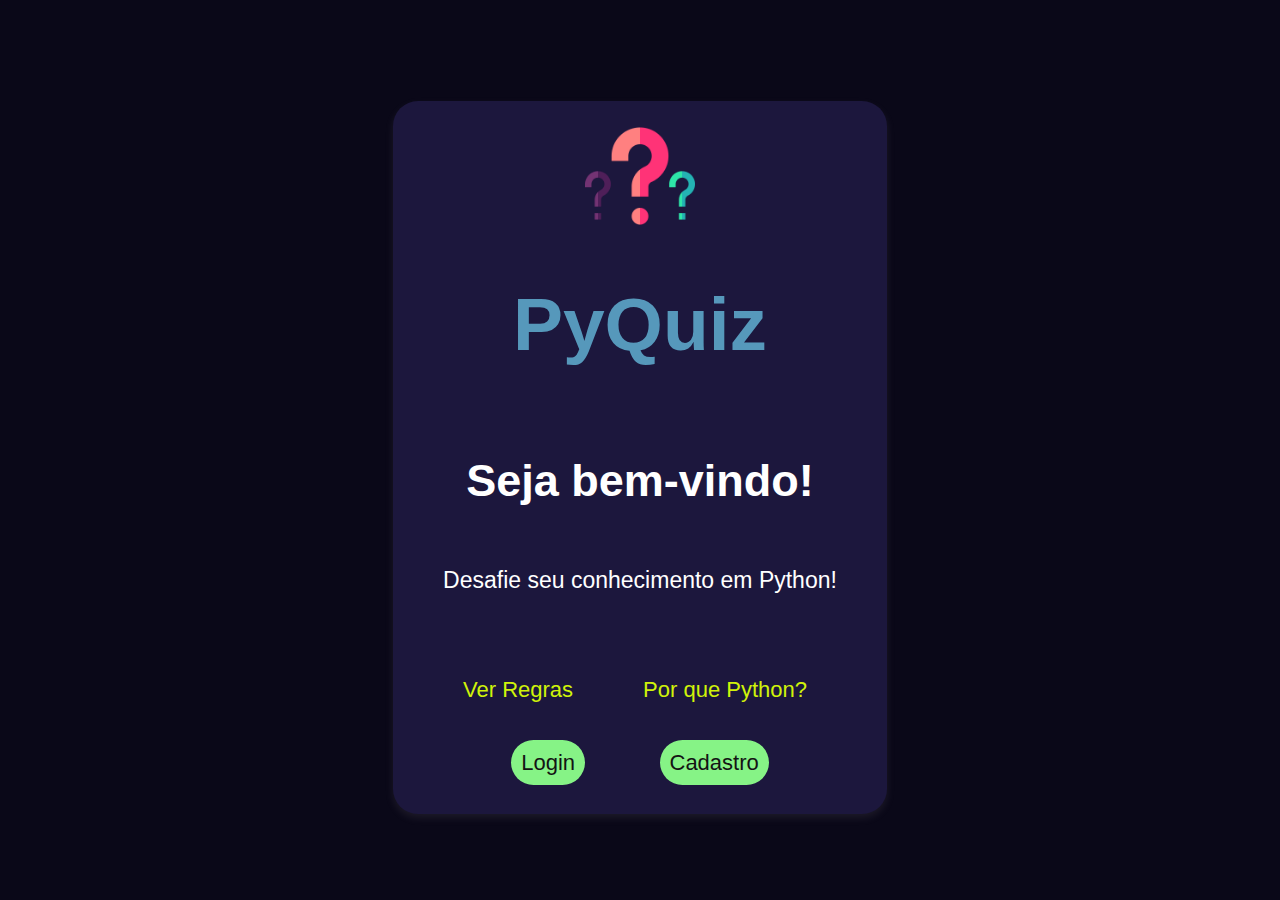
<file: index.html>
<!DOCTYPE html>
<html lang="en">
<head>
<meta charset="UTF-8">
<title>Bem-Vindo ao PyQuiz</title>
<link rel="stylesheet" href="css/style.css">

</head>
<body>

    <div class="container">
        <div class="box">
            <img src="img/pergunta.png" alt="imagem">
            <h1>PyQuiz</h1>
            <h2>Seja bem-vindo! </h2>
            <p>Desafie seu conhecimento em Python!</p>
            <ul>
                <li class="index-li"><a target="_self" href="pages/regras.html">Ver Regras</a></li>
                <li class="index-li"><a href="pages/python.html">Por que Python?</a></li><br><br>
            </ul>
            <div class="button">
                <a href="pages/login.php" class="b">Login</a>
                <a href="pages/cadastro.php" class="b">Cadastro</a><br><br>
            </div>
        </div>
    </div>
<a href="../novo-Q/"></a>
</body>
</html>
</file>
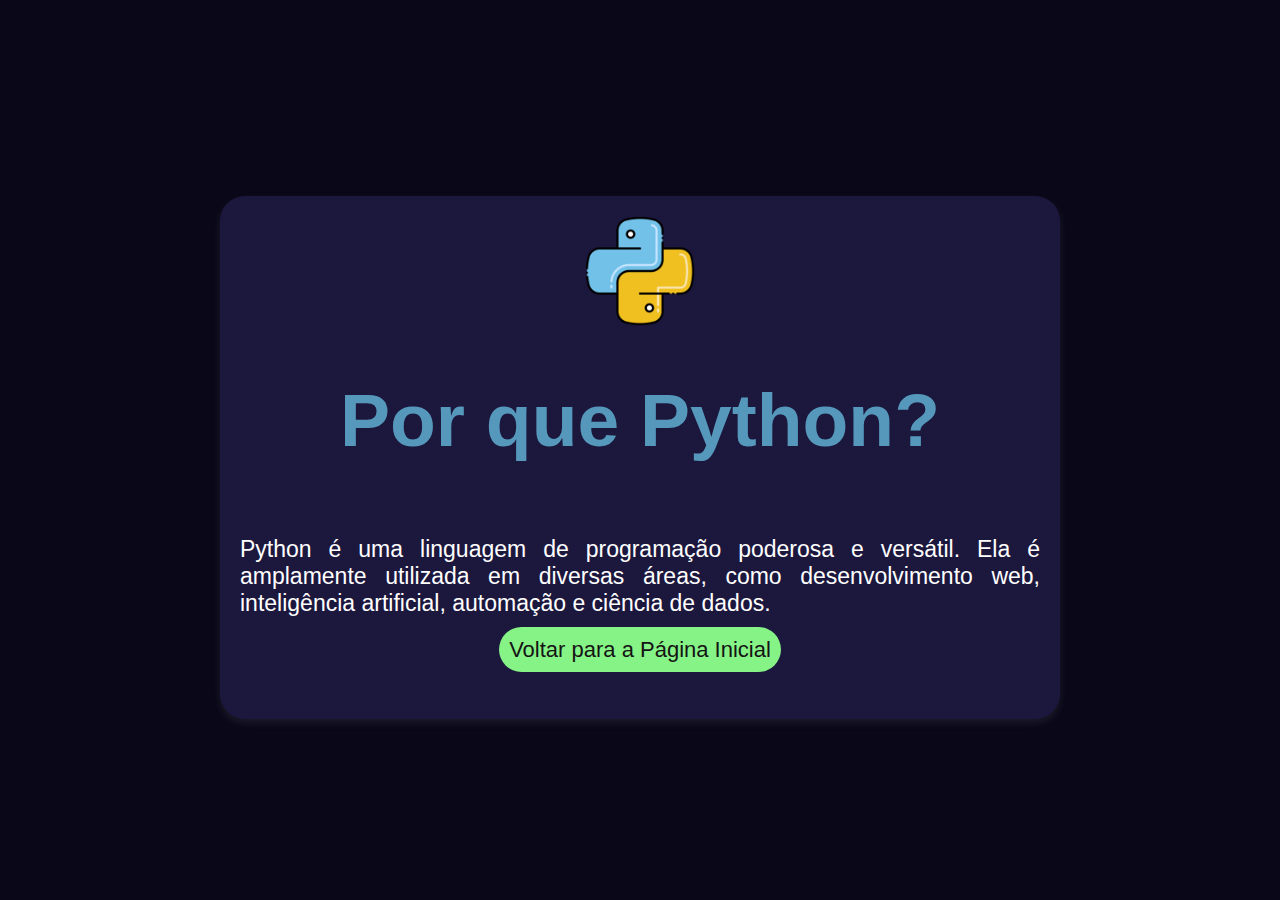
<file: pages/python.html>
<!DOCTYPE html>
<html lang="en">
<head>
    <meta charset="UTF-8">
    <meta name="viewport" content="width=device-width, initial-scale=1.0">
    <title>Por que Python?</title>
    <link rel="stylesheet" href="../css/style.css">
</head>
<body>
    <div class="container">
        <div class="box">
            <img src="../img/pitao.png" alt="python">
            <h1>Por que Python?</h1>
            <p class="python">Python é uma linguagem de programação poderosa e versátil. Ela é amplamente utilizada em diversas áreas, como desenvolvimento web, inteligência artificial, automação e ciência de dados.</p>
           
            <div class="button">
                <a href="../index.html" class="r">Voltar para a Página Inicial</a>
            </div><br><br>
        </div>
    </div>

</body>
</html>
</file>
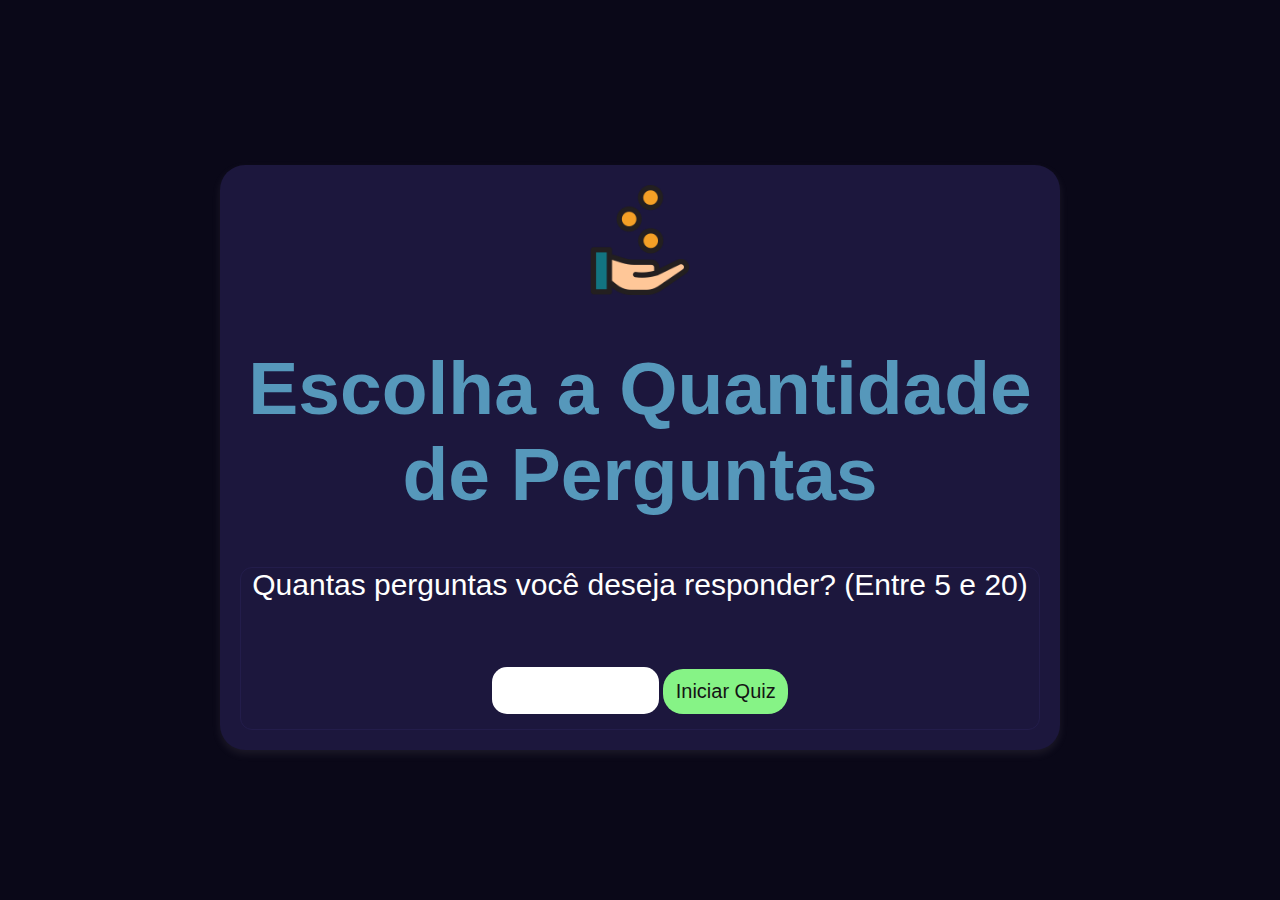
<file: pages/qtd_perguntas.html>
<!DOCTYPE html>
<html lang="en">
<head>
    <meta charset="UTF-8">
    <meta name="viewport" content="width=device-width, initial-scale=1.0">
    <title>Escolha a Quantidade de Perguntas</title>
    <link rel="stylesheet" href="../css/style.css">
</head>
<body>
<div class="container">
        <div class="box">
            <img src="../img/qtd.png" alt="qtd_pergunta">
            <h1>Escolha a Quantidade de Perguntas</h1>

            <form action="quiz.php" method="post" class="qtd">
                <label for="numero_perguntas">Quantas perguntas você deseja responder? (Entre 5 e 20)</label>
                <input type="number" name="numero_perguntas" id="numero_perguntas" min="5" max="20" required>
                <button type="submit">Iniciar Quiz</button>
            </form>
        </div>
    </div>
</body>
</html>
</file>
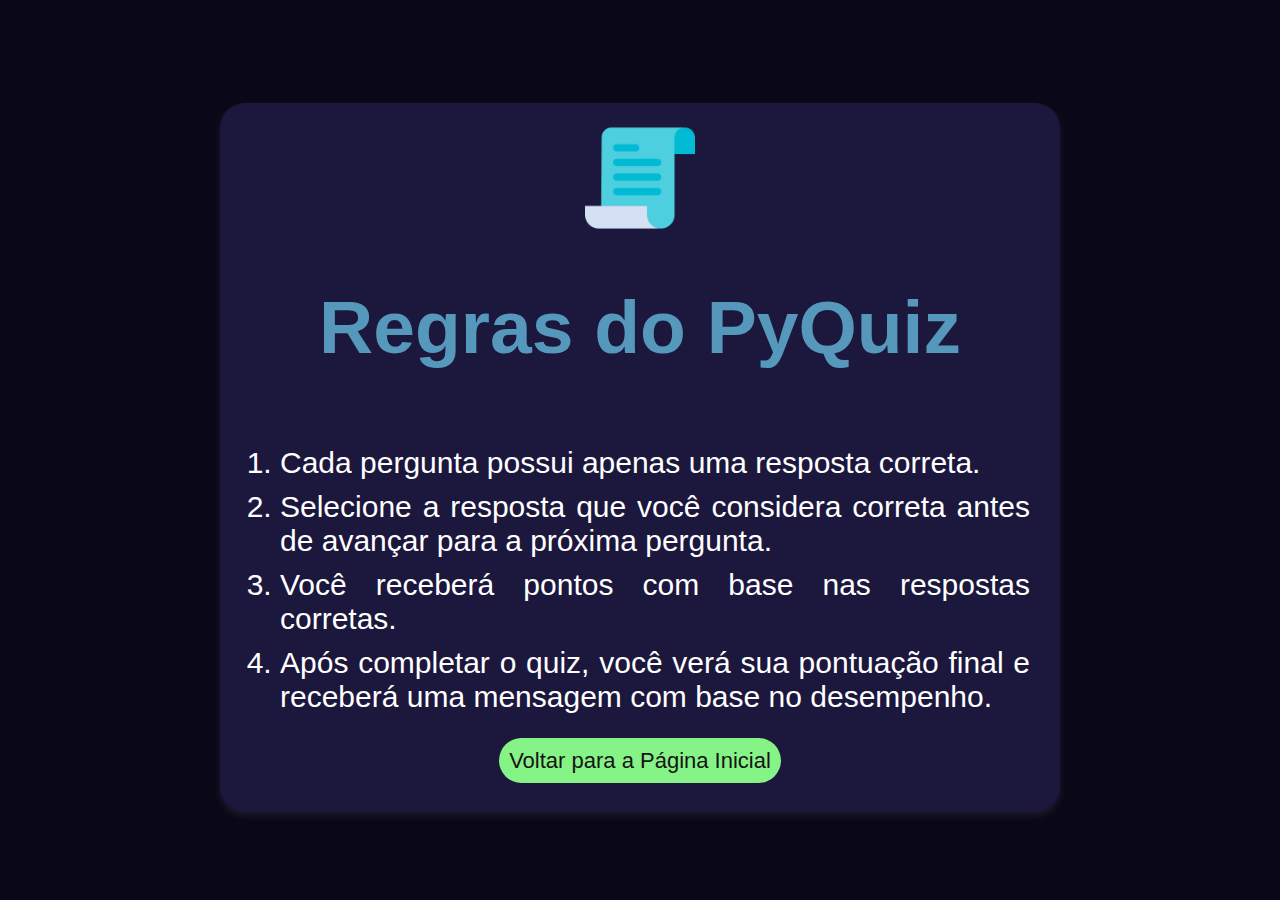
<file: pages/regras.html>
<!-- rules.php -->

<!DOCTYPE html>
<html lang="en">
<head>
    <meta charset="UTF-8">
    <meta name="viewport" content="width=device-width, initial-scale=1.0">
    <title>Regras do PyQuiz</title>
    <link rel="stylesheet" href="../css/style.css">
</head>
<body>
    <div class="container">
        <div class="box">
            <img src="../img/regras.png" alt="">
            <h1>Regras do PyQuiz</h1>

            <ol>
                <li>Cada pergunta possui apenas uma resposta correta.</li>
                <li>Selecione a resposta que você considera correta antes de avançar para a próxima pergunta.</li>
                <li>Você receberá pontos com base nas respostas corretas.</li>
                <li>Após completar o quiz, você verá sua pontuação final e receberá uma mensagem com base no desempenho.</li>
            </ol><br>
            <div class="button">
                <a href="../index.html" class="r">Voltar para a Página Inicial</a>
            </div><br>
        </div>
    </div>

</body>
</html>
</file>
<file: css/style.css>
body{
    background-color: #0a0818;
    color: #fff;
    font-family: 'Arial', sans-serif;
    margin: 0;
    padding: 0;
}


.container{
    text-align: center;
    justify-content: center;
    align-items: center;
    display: flex;
    flex-direction: row;
    min-width: 150px;
    height: 100vh;
}

.box {
    background-color: #1c173d;
    margin-top:15px;
    padding: 20px;
    border-radius: 25px;
    text-align: center;
    box-shadow: 0 4px 8px rgba(192, 189, 189, 0.1);
    display: flex;
    flex-direction: column;
    align-items: center;
    justify-content: center;
    min-width: 200px;
    max-width: 800px;
}

a{
    text-decoration: none;
    color: rgb(208, 243, 9);
    font-size: 22px;
}

img{
    width: 110px;
}

.box h1{
    color: rgb(86,152,187);
    font-size: 75px;
}

.box h2{
    font-size: 45px;
}

.box p{
    font-size:30px;
    text-align: justify;
}


/*------------------------------Index----------------------------------*/

.button a{
    cursor: pointer;
    width: 280px;
    height: 50px;
    border-radius: 40px;
    padding: 10px;
    border: none;
    background-color: rgb(134,243,134);
    color: #141414;
    margin-bottom: 5px;
    margin: 0 35px;
    margin-top: 20px;
}

ul{
    padding: 0 20px;
    text-decoration: none;
}

.index-li {
    list-style: none;
    padding: 30px;
}


/*------------------------------Regras----------------------------------*/

li{
    float: left;
    margin: 10px 10px 0 auto; 
    text-align: justify;
    font-size: 30px;
}


/*------------------------------login----------------------------------*/

.login{
    width: 500px;
}

.box p{
    font-size: 23px;
    margin-bottom: 20px;
}

.submit p{
    font-size: 20px;
    text-align: center;
}

.nome input{
    border-radius: 15px;
    border: none;
    width: 550px;
    height: 65px;
    padding-left: 15px;
    background-color: #0a0818;
    color: #b6b6b6;
    font-size: 22px;
    margin-bottom: 15px;
}
.email input{
    border-radius: 15px;
    border: none;
    width: 550px;
    height: 65px;
    padding-left: 15px;
    background-color: #0a0818;
    color: #b6b6b6;
    font-size: 22px;
}

.senha input{
    border-radius: 15px;
    border: none;
    width: 550px;
    height: 65px;
    padding-left: 15px;
    background-color: #0a0818;
    color: #b6b6b6;
    margin-top: 15px;;
    margin-bottom: 15px;
    font-size: 22px;
}

.sexo input{
    width: 15px;
    height: 30px;
    padding-left: 45px;
    color: #a4cf09;
    
}

.submit input{
    cursor: pointer;
    width: 125px;
    height: 45px;
    border-radius: 20px;
    border: none;
    background-color: rgb(134,243,134);
    color: #141414;
    margin-bottom: 5px;
    font-size: 20px;
}

input::placeholder{
    color: #4657b4;
    font-size: 20px;
}

input:focus{
    outline: none;
}


/*-------------------------------cadastro-------------------------*/

span{
    font-size: 20px;
    color: rgb(87, 99, 207);
    margin-left: 10px ;
}

/*-------------------------------Qtd perguntas-------------------------*/


label{
    font-size: 30px;
}

.qtd input{
    border-radius: 15px;
    border: none;
    width: 150px;
    height: 45px;
    padding-left: 15px;
    background-color: #fff;
    color: #000;
    margin-top: 65px;;
    margin-bottom: 15px;
    font-size: 22px;
}

.qtd button{
    cursor: pointer;
    width: 125px;
    height: 45px;
    border-radius: 20px;
    border: none;
    background-color: rgb(134,243,134);
    color: #141414;
    margin-bottom: 5px;
    font-size: 20px;
}

/*-------------------------------Quiz-------------------------*/

form{
    border: 1px solid #231d4b;
    border-radius: 12px ;
}

h3{
    border-radius: 25px;
    border: none;
    width: 550px;
    height: 165px;
    padding-left: 15px;
    background-color: #0a0818;
    color: #ffffff;
    font-size: 22px;
    margin-bottom: 15px;
    padding-top: 40px;
    text-align: justify;
}

input[type="radio"]{
    
    border: none;
    width: 25px;
    height: 20px;
    color: #b6b6b6;
    font-size: 20px;
    margin-top: 10px;
    margin-bottom: 10px;
    display: grid;
}

button{
    cursor: pointer;
    width: 125px;
    height: 45px;
    border-radius: 20px;
    border: none;
    background-color: rgb(134,243,134);
    color: #141414;
    margin-bottom: 25px;
    font-size: 20px;
}


.pontos{
    color: #a4cf09;
    font-size: 150px;
    margin-bottom: 30px;
    padding: 30px;
}
</file>
